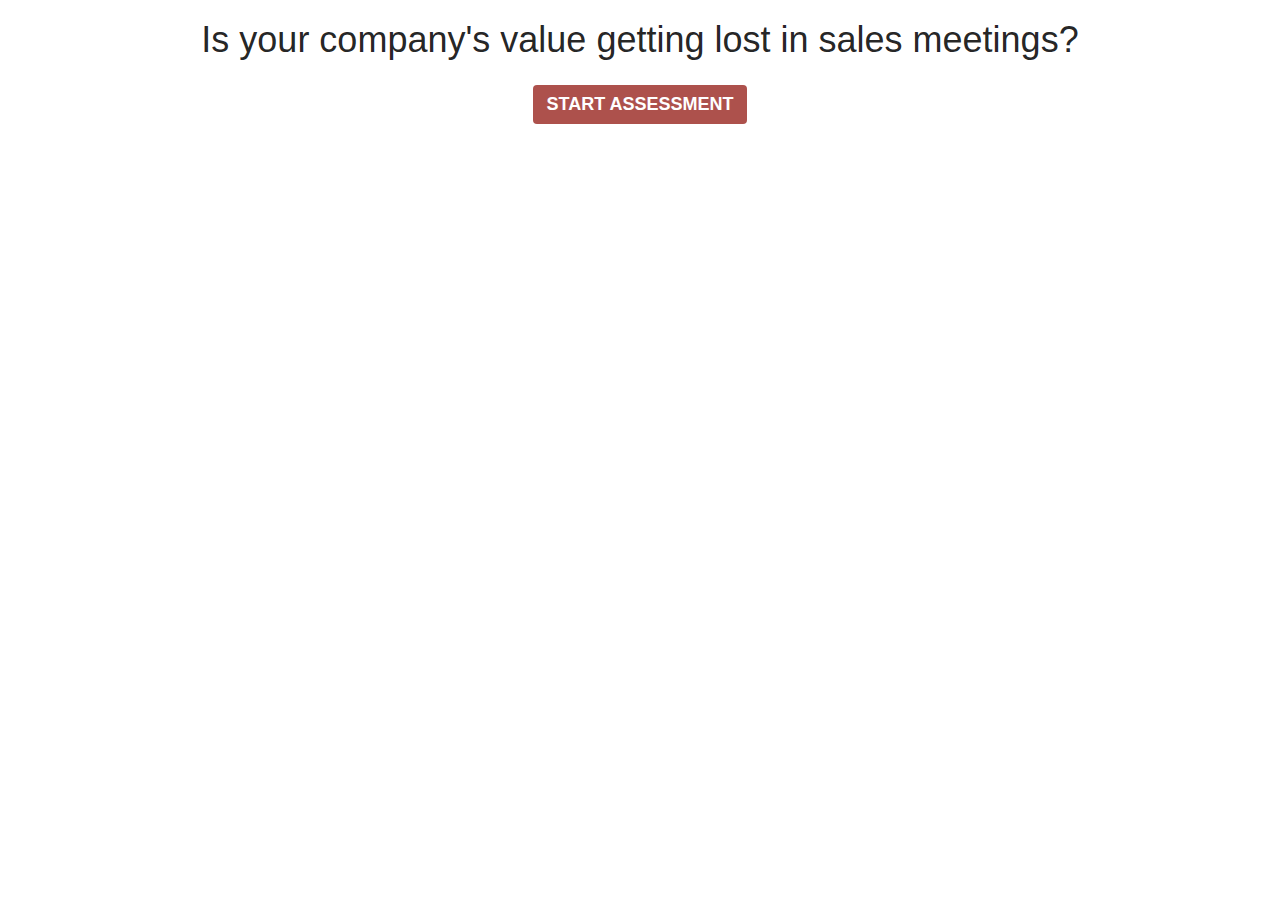
<file: index.html>
<html ng-app="assessmentApp">
  <head>

    <meta charset="UTF-8">
    <meta name="viewport" content="width=device-width, initial-scale=1">
    <title>Saleskit Problem Wheel</title>

    <!-- bootstrap -->
    <link rel="stylesheet" href="lib/bootstrap/dist/css/bootstrap.css">
    <link rel="stylesheet" href="lib/angular-bootstrap/ui-bootstrap-csp.css">
    <link rel="stylesheet" href="common/css/animate.css">
    <link rel="stylesheet" href="lib/angular-material/angular-material.css">
    <link rel="stylesheet" href="common/css/styles.css">

  </head>
  <body>

    <div class="container">
        <div ng-view></div>
    </div>

    <!-- scripts below -->
    <!-- angular -->
    <script src="lib/angular/angular.js"></script>
    <script src="lib/angular-route/angular-route.js"></script>
    <script src="lib/angular-aria/angular-aria.js"></script>
    <script src="lib/angular-material/angular-material.js"></script>
    <script src="lib/angular-animate/angular-animate.js"></script>
    <script src="lib/angular-bootstrap/ui-bootstrap.js"></script>
    <script src="lib/angular-bootstrap/ui-bootstrap-tpls.js"></script>
    <script src="lib/angular-local-storage/dist/angular-local-storage.js"></script>
    <script src="lib/angular-messages/angular-messages.js"></script>
    <!-- main script -->
    <script src="app.js"></script>

    <!-- Controllers -->
    <script src="intro/intro.js"></script>
    <script src="questions/questions.js"></script>
    <script src="email-form/email-form.js"></script>
    <script src="results/results.js"></script>

    <!-- Services -->
   <script src="questions/utlities.js"></script> 
   <script src="common/data/hubspot.js"></script> 
   <script src="questions/intro-questions.js"></script> 
   <script src="common/data/wContent.js"></script> 
   <script src="questions/radioGroup.js"></script> 

  </body>
</html>
</file>
<file: common/css/styles.css>
/*==================================================================

                         Global Styles

===================================================================*/
.container {

}

.padding-table {
  padding:5px 0 5px 15px;
}

.margin-top-5 {
  margin-top:5px;
}

.margin-top-15 {
  margin-top:15px;
}

.margin-top-25 {
  margin-top:25px;
}

.margin-top-50 {
  margin-top:50px;
}

.margin-left-25 {
  margin-left:25px;
}

.margin-left-50 {
  margin-left:50px;
}

.padding-left-50 {
  padding-left:50px;
}

.font-size-14 {
  font-size:14px;
}

.font-size-20 {
  font-size:20px;
}

.font-size-24 {
  font-size:24px;
}

.italic {
  font-style: italic;
}

.buttons {
  background-color:#AD514C;
  color:#fff;
  font-family: Helvetica;
  font-weight: bold;
  text-transform: uppercase;
  font-size: 18px
}

.buttons:hover {
  background-color:#F58C89;
  color:#fff;
}

/*==================================================================

                        Start Page Styles

===================================================================*/

/*==================================================================

                      Init Questions Styles

===================================================================*/
.prog {
  height:15px;
  border-radius: 3px;
  background-color:#e5e5e5;
}

.progress-bar-info {
  background-color: #AD514C;
}

.table-header-top {
  min-height:20px;
  border-bottom:2px solid #A0BF3B;
  color:#000;
}

.table-header-bottom {
  min-height:20px;
  border-top:2px solid #A0BF3B;
  color:#000;
}

/*==================================================================

                  Whiteboard Questions Styles

===================================================================*/
.middle.ng-enter {
  -webkit-animation: zoomIn .75s;
  -moz-animation: zoomIn .75s;
  -o-animation: zoomIn .75s;
  animation: zoomIn .75s;
}

.active:first-of-type {
  display: block;
}

.fadeInDown {
  display: block;
  -webkit-animation: fadeInDown .75s;
  -moz-animation: fadeInDown .75s;
  -o-animation: fadeInDown .75s;
  animation: fadeInDown .75s;
}

.inactive {
  display: none;
}

.prevBtn.ng-hide-remove {
  -webkit-animation: fadeIn 2s;
  -moz-animation: fadeIn 2s;
  -o-animation: fadeIn 2s;
  animation: fadeIn 2s;
}

.radio-label {
  font-size:20px;
}

.radio-title {
  font-size:1.7em;
  font-weight: 300;
}

md-radio-button .md-container, 
md-radio-button .md-off, 
md-radio-button .md-on {
  width:25px;
  height:25px;
}

md-radio-group:not([disabled]) .md-primary.md-checked .md-off {
  border-color:#3E4B83;
}  

md-radio-group:not([disabled]) .md-primary .md-off {
  border:2px solid #bcbec0;
}

md-radio-group:not([disabled]) .md-primary .md-on {
  border:2px solid #3E4B83;
  background-color:#3E4B83;
}

.required-message {
  color:#ff0000;
}

/*==================================================================

                            Email Form 

===================================================================*/
.form-instructions {
  font-size:24px;
  margin-top:15px;
}

.submit-btn {
  background-color:#AD514C;
  color:#fff;
}

/*==================================================================

                            Results

===================================================================*/
.ebook {
  width:300px;
  height:auto;
}

.download-btn {
  width:60%;
}
</file>
